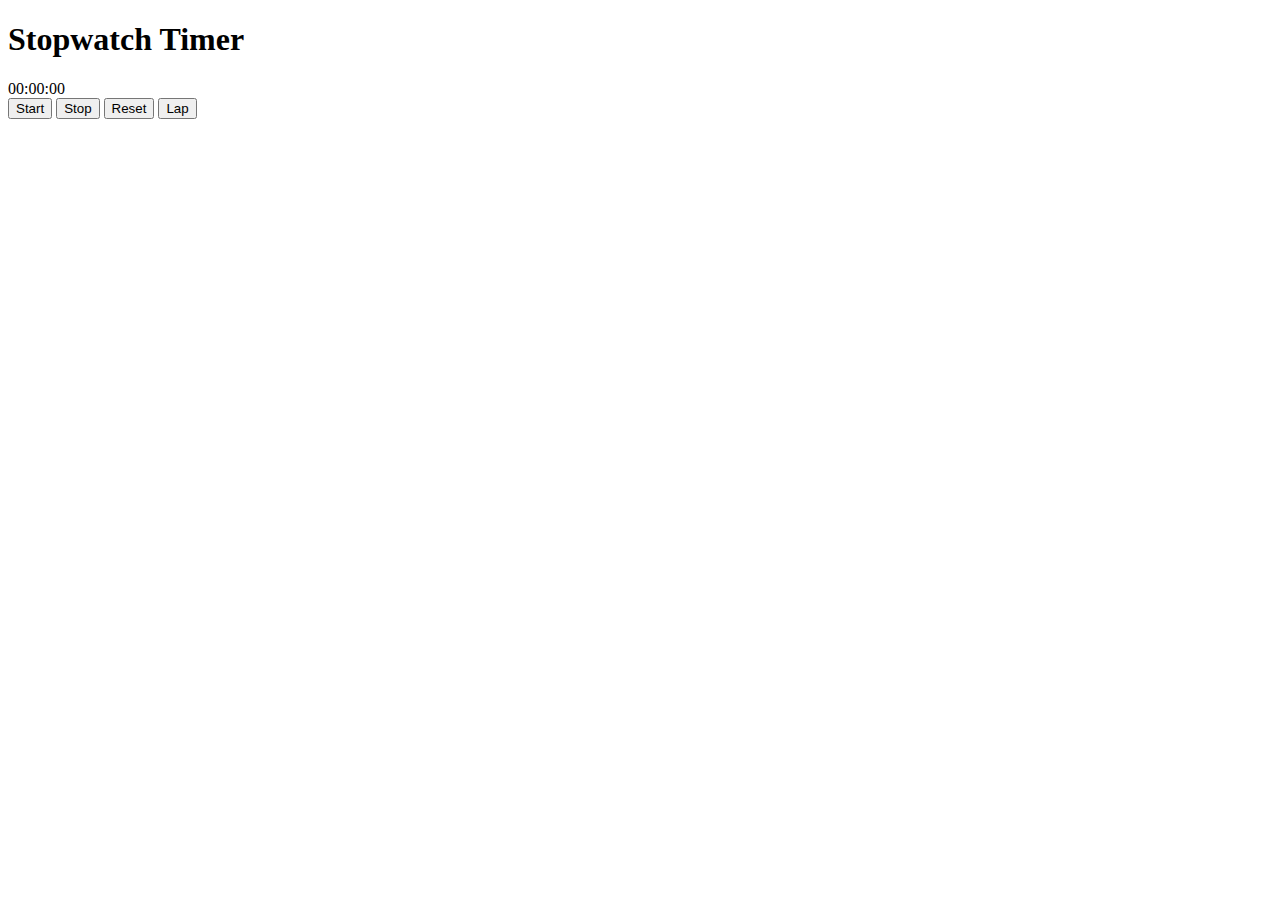
<file: index.html>
<!DOCTYPE html>
<html lang="en">
<head>
  <meta charset="UTF-8">
  <meta name="viewport" content="width=device-width, initial-scale=1.0">
  <title>Document</title>
</head>
<body>
  <h1>Stopwatch Timer</h1>
  <div class="show-time">00:00:00</div>
  <div class="controls">
    <button id="start">Start</button>
    <button id="stop">Stop</button>
    <button id="reset">Reset</button>
    <button id="lap">Lap</button>
  </div>
</body>
</html>
</file>
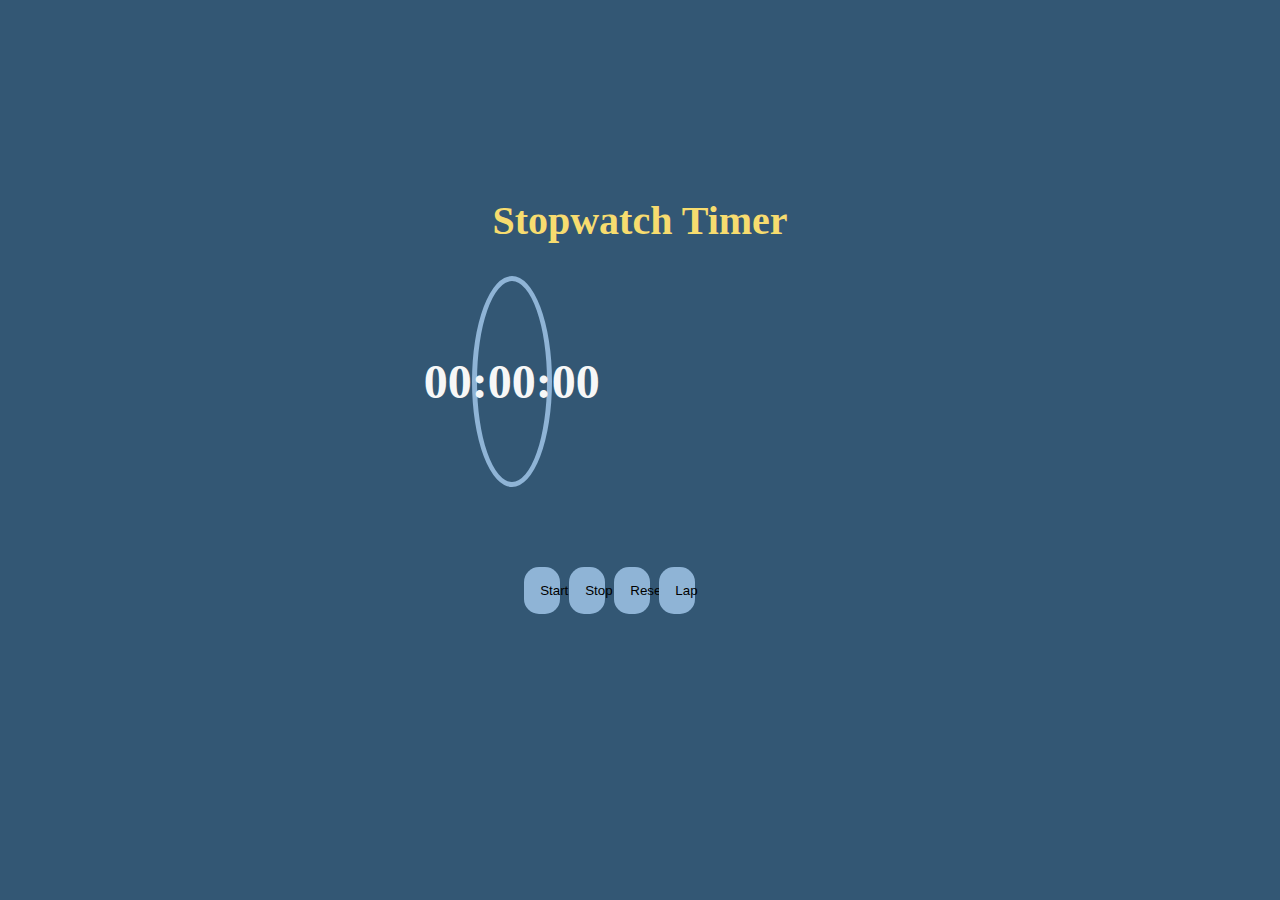
<file: hero.html>
<!DOCTYPE html>
<html lang="en">
<head>
  <meta charset="UTF-8">
  <meta name="viewport" content="width=device-width, initial-scale=1.0">
  <title>Document</title>
  <link rel="stylesheet" href="style.css">
</head>
<body>
  <div class="container">
  <h1 class="title">Stopwatch Timer</h1>
    <div class="timer">
      <div class="timer-ring"></div>
      <div class="show-time">00:00:00</div>
    </div>
    <div class="controls">
      <button id="start">Start</button>
      <button id="stop">Stop</button>
      <button id="reset">Reset</button>
      <button id="lap">Lap</button>
    </div>
  </div>

  <ul class="laps"></ul>
  <script src="./script.js"></script>
</body>
</html>
</file>
<file: style.css>
:root{
  --bg-main: #335774;
  --text-main: #f7f7f7;
  --color-accent: #f7dc6f;
  --color-subtle: #8fb4d6;
  --surface-light: #f7f7f7;
}

body{
  background-color: var(--bg-main);
  color: var(--text-main);
  margin: 0;
  display: flex;
  justify-content: center;
  align-items: center;
  flex-direction: column;
  height: 100vh;
}

.title{
  top:0;
  font-size: 2.5rem;
  font-weight: bold;
  color: var(--color-accent);
  text-align: center;
}

.controls{
  width:45%;
  margin: 5rem;
  display: flex;
  justify-content: space-around;
}

.controls button{
  width: 20%;
  padding: 1rem;
  border: none;
  border-radius: 15px;
  background-color: var(--color-subtle);
  cursor: pointer;
}

.controls button:hover{
  background-color: var(--color-accent);
  transform: translateY(-1px);
  box-shadow: 0 8px 16px rgba(0,0,0,0.2);
}

.controls button:active{
  transform: translateY(1px);
}

.timer {
  position: relative;
  height: 40%;
  width: 20%;
  display: flex;
  justify-content: center;
  align-items: center;
  margin: 2rem;
  /* background-color: black; */
}

.timer-ring {
  position: absolute;
  top: 0;
  left: 0;
  height: 100%;
  width: 100%;
  border: 5px solid var(--color-subtle);
  border-radius: 50%;
  box-sizing: border-box;
  animation: rotate-ring 5s linear infinite;
}
@keyframes rotate-ring {
  0% {
    transform: rotate(0deg);
    border-color: var(--color-subtle);
  }
  50% {
    border-color: var(--color-accent);
  }
  100% {
    transform: rotate(360deg);
    border-color: var(--color-subtle);
  }
}
.show-time{
  font-size: 3rem;
  font-weight: bold;
  color: var(--text-main);
  margin: 5rem;
  z-index: 1;
}
</file>
